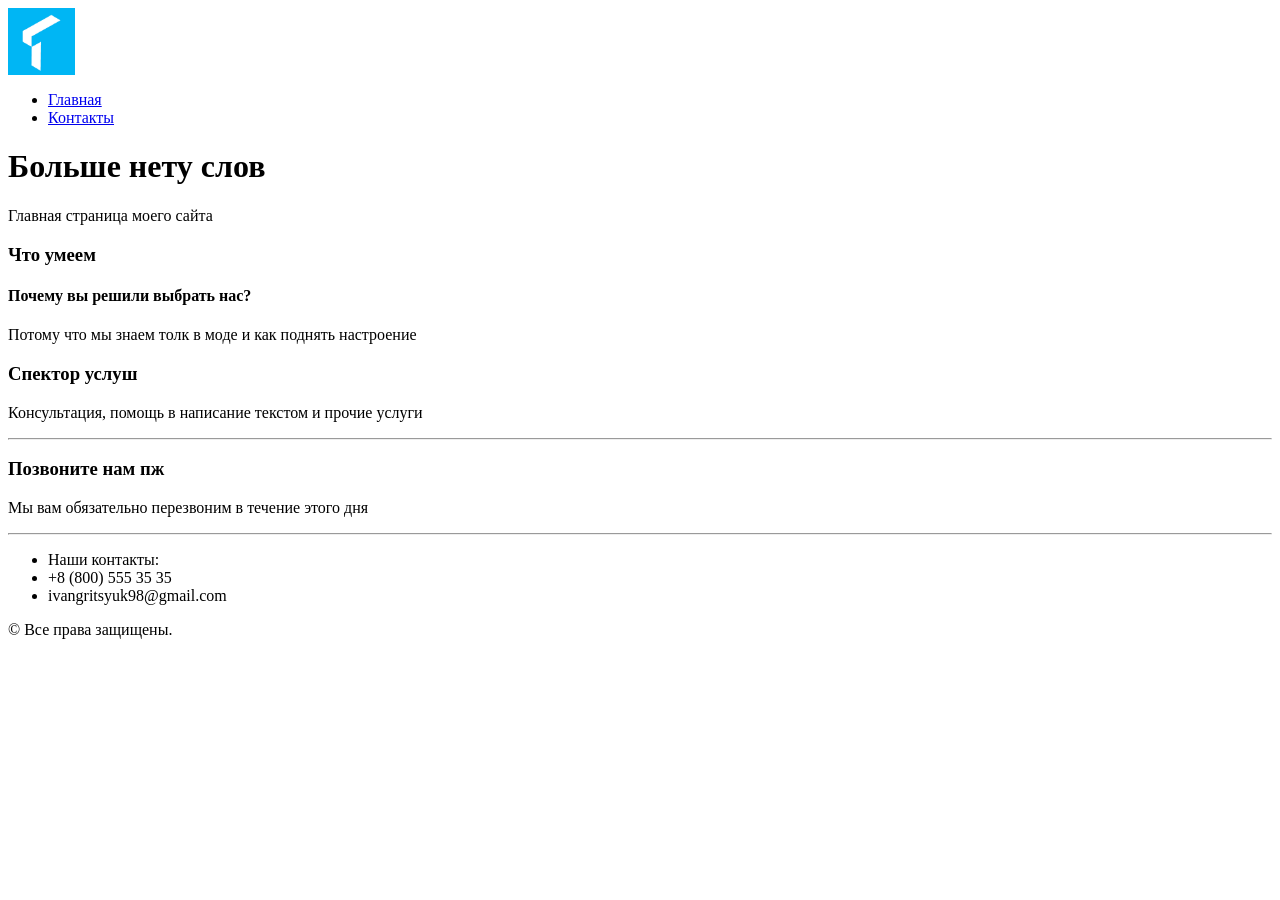
<file: index.html>
<html>
<head>
  <title>Главная</title>
</head>
<body>
  <header>
    <img src="logo.png" alt="Лого" width="67">
    <nav>
      <ul>
        <li><a href="index.html">Главная</a></li>
        <li><a href="contacts.html">Контакты</a></li>
      </ul>
    </nav>
  </header>

  <h1>Больше нету слов</h1>
  <p>Главная страница моего сайта</p>

  <h3>Что умеем</h3>
  <h4>Почему вы решили выбрать нас?</h4>
  <p>Потому что мы знаем толк в моде и как поднять настроение</p>

  <h3>Спектор услуш</h3>
  <p>Консультация, помощь в написание текстом и прочие услуги</p>

  <hr>

  <footer>
    <h3>Позвоните нам пж</h3>
    <p>Мы вам обязательно перезвоним в течение этого дня</p>
    <hr>
    <ul>
      <li>Наши контакты:</li>
      <li>+8 (800) 555 35 35</li>
      <li>ivangritsyuk98@gmail.com</li>
    </ul>
    <p>© Все права защищены.</p>
  </footer>
</body>
</html>
</file>
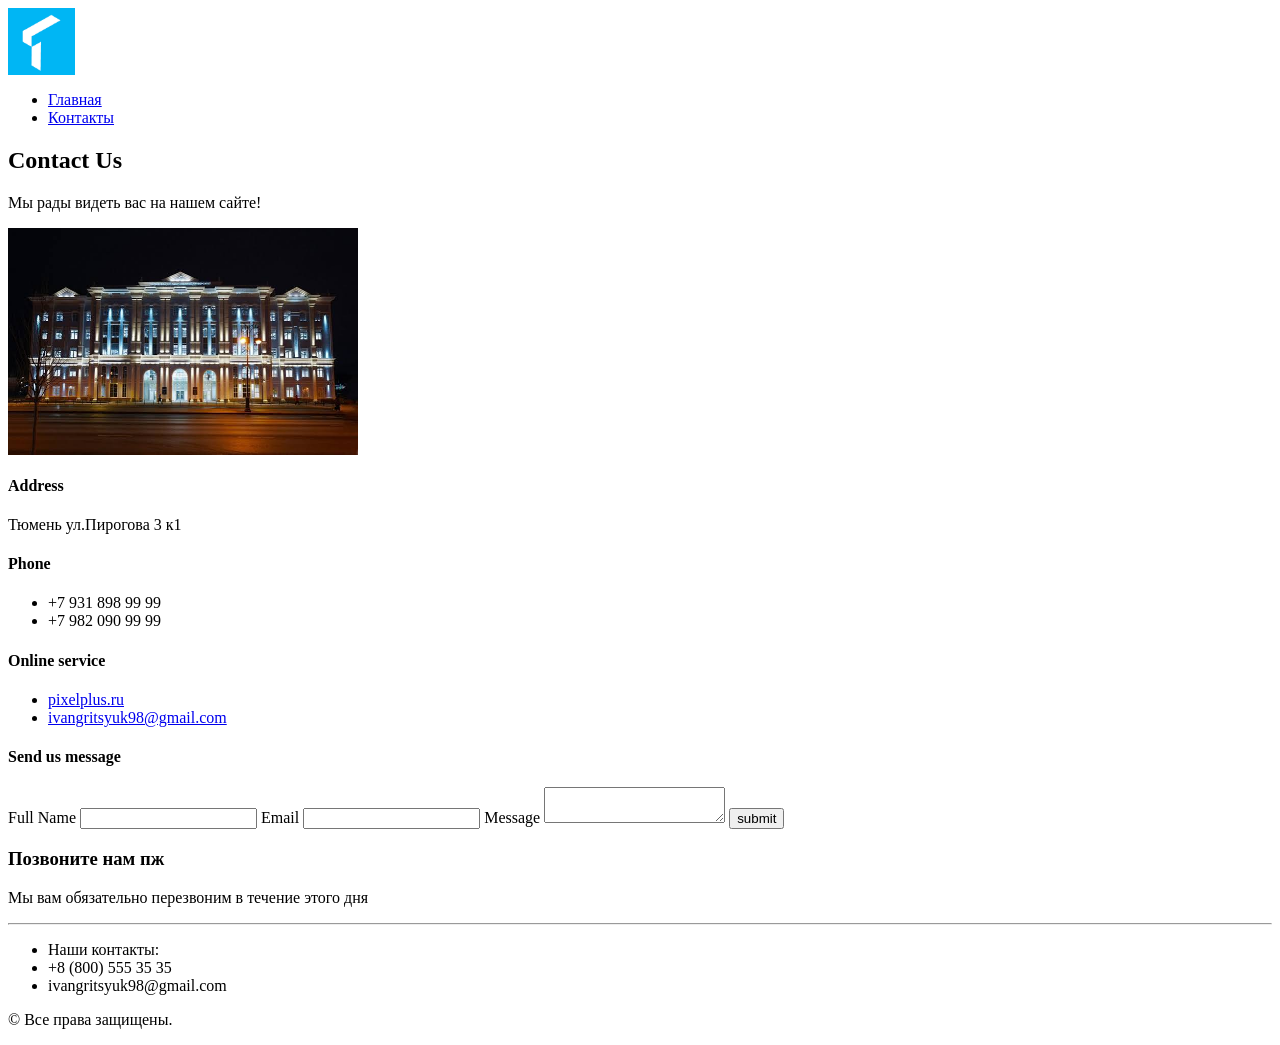
<file: contacts.html>
<html>
<head>
  <title>Контакты</title>
</head>
<body>
  <header>
    <img src="logo.png" alt="Лого" width="67">
    <nav>
      <ul>
        <li><a href="index.html">Главная</a></li>
        <li><a href="contacts.html">Контакты</a></li>
      </ul>
    </nav>
  </header>

  <h2>Contact Us</h2>
  <p>Мы рады видеть вас на нашем сайте!</p>

  <img src="contact.jpeg" alt="Изображение" width="350">

  <h4>Address</h4>
  <p>Тюмень ул.Пирогова 3 к1</p>

  <h4>Phone</h4>
  <ul>
    <li>+7 931 898 99 99</li>
    <li>+7 982 090 99 99</li>
  </ul>

  <h4>Online service</h4>
  <ul>
    <li><a href="https://pixelplus.ru">pixelplus.ru</a></li>
    <li><a href="mailto:ivangritsyuk98@gmail.com">ivangritsyuk98@gmail.com</a></li>
  </ul>

  <h4>Send us message</h4>
  <form>
    <label for="full-name">Full Name</label>
    <input type="text" id="full-name" name="full-name">

    <label for="email">Email</label>
    <input type="email" id="email" name="email">

    <label for="message">Message</label>
    <textarea id="message" name="message"></textarea>

    <button type="submit">submit</button>
  </form>

  <footer>
    <h3>Позвоните нам пж</h3>
    <p>Мы вам обязательно перезвоним в течение этого дня</p>
    <hr>
    <ul>
      <li>Наши контакты:</li>
      <li>+8 (800) 555 35 35</li>
      <li>ivangritsyuk98@gmail.com</li>
    </ul>
    <p>© Все права защищены.</p>
  </footer>
</body>
</html>
</file>
